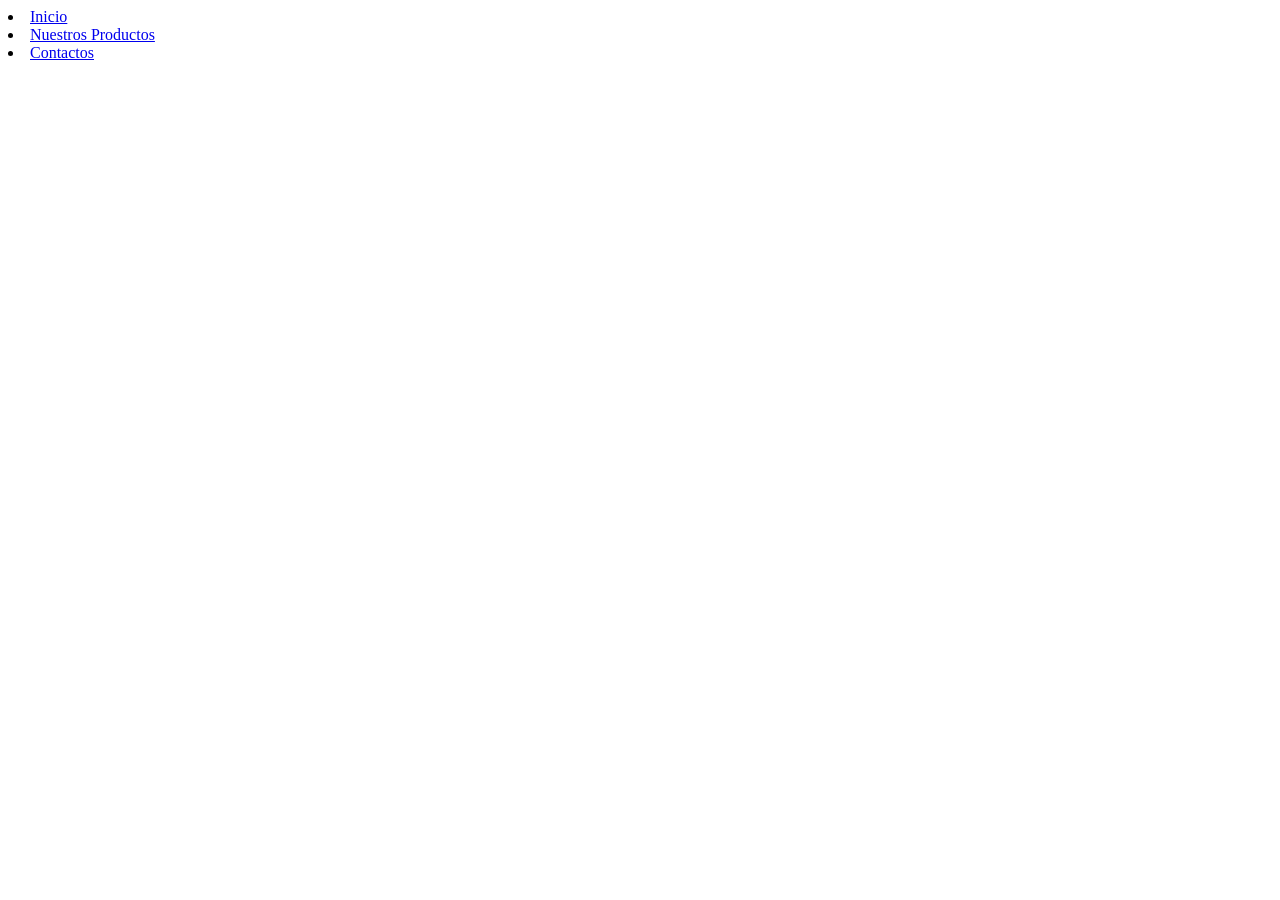
<file: productos.html>
<!DOCTYPE html>
<html lang="en">
<head>
    <meta charset="UTF-8">
    <meta name="viewport" content="width=device-width, initial-scale=1.0">
    <title>Document</title>
</head>

     <li><a href="index.html">Inicio</a></li>
                <li><a href="carritos.html">Nuestros Productos</a></li>
                <li><a href="contacto.html">Contactos</a></li>

<body>               
</body>
</html>
</file>
